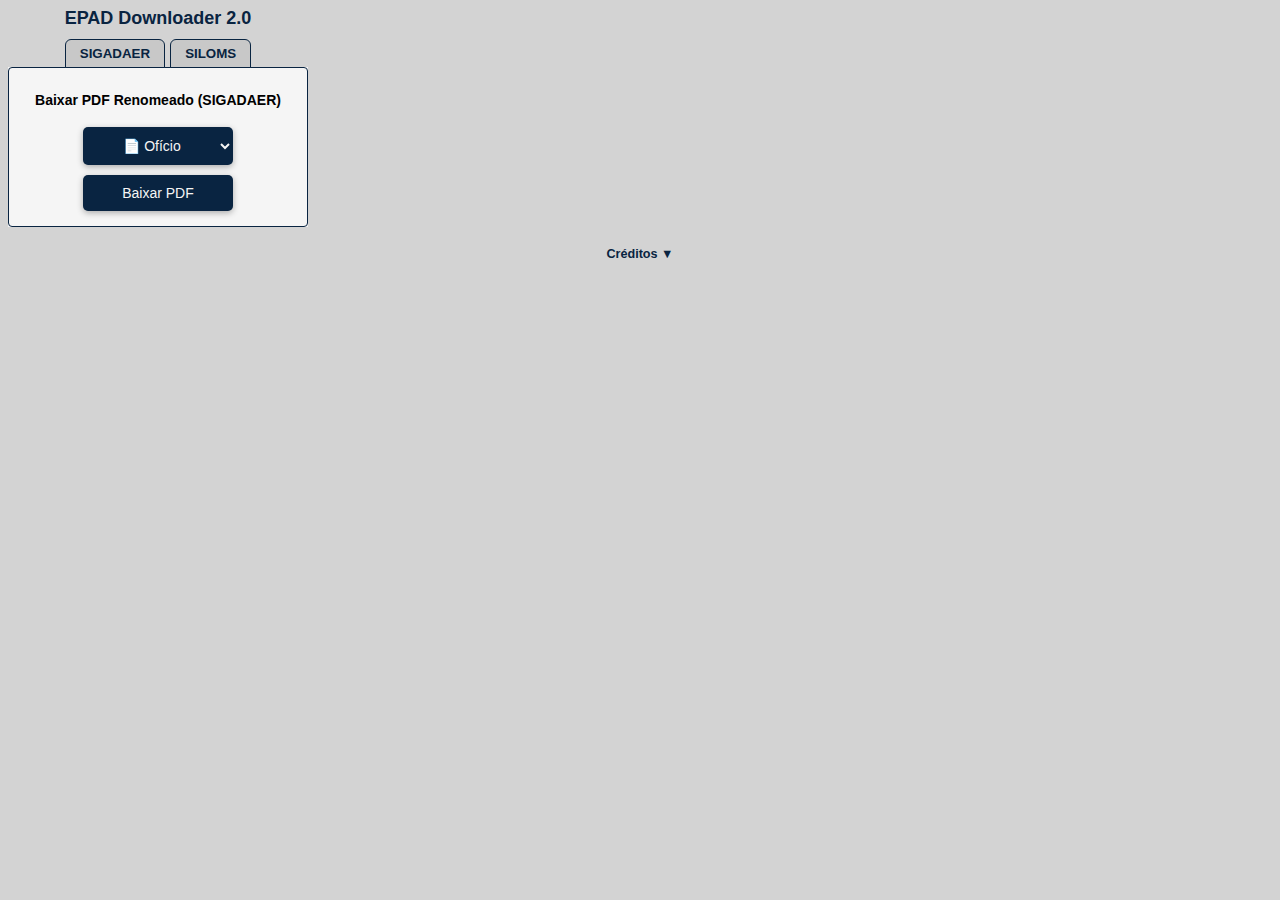
<file: Extensão Chrome/EPAD Downloader/popup/index.html>
<!DOCTYPE html>
<html>

<head>
  <meta charset="utf-8" />
  <title>EPAD Downloader</title>
  <link rel="stylesheet" href="style.css" />
  <script defer src="popup.js"></script>
</head>

<body>

  <div id="Popup" align="center">
    <div id="titulo">
      <strong>EPAD Downloader 2.0</strong>
    </div>

    <div class="abas">
      <button id="abaSigadaer">SIGADAER</button>
      <button id="abaSiloms">SILOMS</button>
    </div>

    <div id="areaSigadaer">
      <p><strong>Baixar PDF Renomeado (SIGADAER)</strong></p>

      <select id="modeloSelect">
        <option value="oficio">📄 Ofício</option>
        <option value="minuta">📝 Minuta</option>
        <option value="processo">📂 Processo</option>
        <option value="processounico">🗂️​ Processo Único</option>
        <option value="despacho">📑 Despacho</option>
        <option value="portaria">📜 Portaria</option>
      </select>
      <button id="baixarBtn">Baixar PDF</button>
    </div>

    <div id="areaSiloms" style="display: none;">
      <p><strong>Baixar documentos do SILOMS</strong></p>
      <button id="baixarSilomsBtn">Iniciar Download</button>
      <br />
      <input type="checkbox" id="checkSiloms" />
      <label style="user-select: none;" for="checkSiloms">Incluir nº sequencial</label>
      <br />
      <p id="statusSiloms" style="margin-top: 10px;">Aguardando...</p>
    </div>
  </div>

  <div id="logConsole" class="oculto"></div>

  <div id="creditos" align="center">
    <a class="semLink" href="#" id="toggleCreditos">
      Créditos <span id="setaCreditos">▼</span>
    </a>
    <div id="creditosDetalhados" class="ocultoCreditos">
      <p><strong>Desenvolvido pela Seção de Análise de Dados da DIRINFRA</strong></p>
      <p>Idealizador: - Cap QOEng CIV RAMON Nunes de Oliveira</p>
      <p>Desenvolvedores:</p>
      <p>- 1º Ten QOEng CIV Gabriel LESSA de Araújo;</p>
      <p>- 2º Ten QOCon CIV LEÔNNYO Wender Lopes.</p><br />
      <a href="https://github.com/LeowLopez/FAB-Tools" target="_blank">Versão 2.0 - junho/2025</a>
    </div>
  </div>

</body>

</html>
</file>
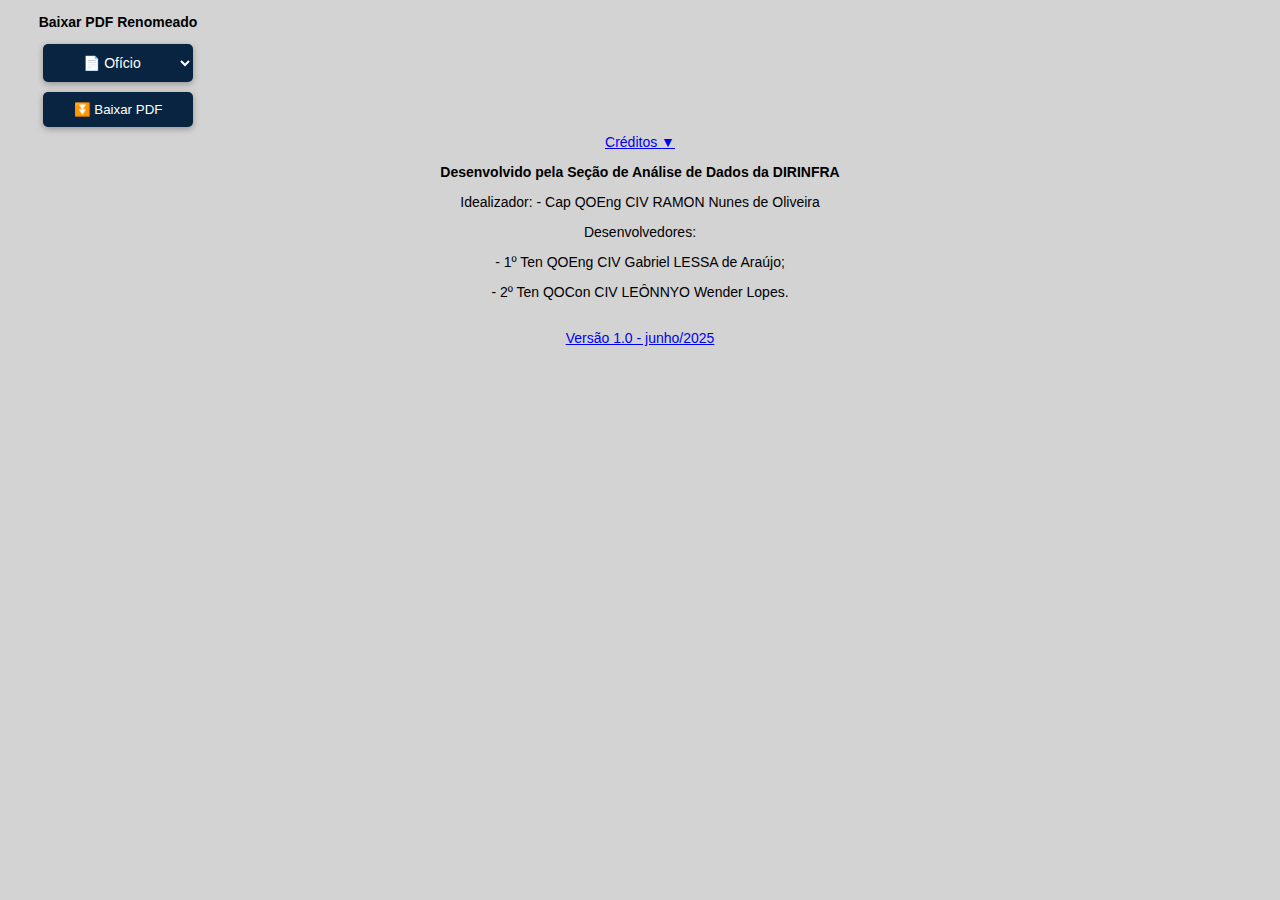
<file: Extensão Chrome/Sigadaer download/popup/index.html>
<!DOCTYPE html>
<html>

<head>
  <meta charset="utf-8" />
  <title>SIGADAER PDF</title>
  <link rel="stylesheet" href="style.css" />
  <script defer src="popup.js"></script>
</head>

<body>

  <div id="Popup" align="center">
    <p><strong>Baixar PDF Renomeado</strong></p>

    <select id="modeloSelect">
      <option value="oficio">📄 Ofício</option>
      <option value="minuta">📝 Minuta</option>
      <option value="processo">📂 Processo</option>
      <option value="despacho">📑 Despacho</option>
      <option value="portaria">📜 Portaria</option>
    </select>
    <br />

    <button id="baixarBtn">⏬ Baixar PDF</button>

    <br /><br />
  </div>

  <div id="logConsole" class="oculto">
  </div>

  <div id="creditos" align="center">
    <a class="semLink" href="#" id="toggleCreditos">
      Créditos <span id="setaCreditos">▼</span>
    </a>
    <div id="creditosDetalhados" class="ocultoCreditos">
      <p><strong>Desenvolvido pela Seção de Análise de Dados da DIRINFRA</strong></p>
      <p>Idealizador: - Cap QOEng CIV RAMON Nunes de Oliveira</p>
      <p>Desenvolvedores:</p>
      <p>- 1º Ten QOEng CIV Gabriel LESSA de Araújo;</p>
      <p>- 2º Ten QOCon CIV LEÔNNYO Wender Lopes.</p><br />
      <a href="https://github.com/LeowLopez/FAB-Tools" target="_blank">Versão 1.0 - junho/2025</a>
    </div>
  </div>  

</body>

</html>
</file>
<file: Extensão Chrome/EPAD Downloader/popup/style.css>
:root {
  --cor-primaria: #092441;
  --cor-secundaria: #183351;
  --cor-terciaria: whitesmoke;
  --cor-quaternaria: lightgrey;
  --cor-sombra: #0000004d;

  --cor-fundo-body: var(--cor-quaternaria);
  --cor-fundo-popup: var(--cor-terciaria);

  --cor-borda: var(--cor-primaria);

  --cor-botao: var(--cor-primaria);
  --cor-botao-hover: var(--cor-secundaria);
  --cor-botao-sombra: var(--cor-sombra);

  --cor-fundo-abas: var(--cor-fundo-body);
  --cor-aba-ativa: var(--cor-fundo-popup);
  --cor-aba-ativa-sombra: #736e89;
  --cor-aba-hover: #a0a0a0;
  --cor-aba-inativa: #c8c8c8;

  --cor-texto-aba: var(--cor-primaria);
  --cor-sombra-log: var(--cor-sombra);
  --cor-link-sem-cor: var(--cor-primaria  );
}

body {
  background-color: var(--cor-fundo-body);
  font-family: Verdana, Arial, Helvetica, sans-serif;
  font-size: 14px;
}

#baixarBtn,
#modeloSelect,
#baixarSilomsBtn {
  background-color: var(--cor-botao);
  color: var(--cor-terciaria);
  border: none;
  padding: 10px 15px;
  border-radius: 5px;
  cursor: pointer;
  box-shadow: 0 2px 6px var(--cor-botao-sombra);
  width: 150px;
  font-family: inherit;
  font-size: 14px;
  text-align: center;
  text-align-last: center;
  margin: 5px auto;
}

#baixarSilomsBtn {
  width: 180px;
}

#baixarBtn:hover,
#modeloSelect:hover,
#baixarSilomsBtn:hover {
  background-color: var(--cor-botao-hover);
}

#baixarBtn:active,
#baixarSilomsBtn:active {
  box-shadow: 0 0 10px 1px var(--cor-aba-ativa-sombra);
  transform: scale(0.98);
}

#modeloSelect:focus {
  outline: none;
}

#modeloSelect > option {
  text-align: left;
}

#Popup {
  /* height: 120px; */
  width: 300px;
  background: var(--cor-fundo-popup);
  text-align: center;
}

#logConsole {
  margin: 10px;
  text-align: left;
  font-size: 12px;
  max-height: 300px;
  overflow-y: auto;
  box-shadow: inset 0 0 10px 1px var(--cor-sombra-log);
  padding: 10px;
  background-color: var(--cor-terciaria);
  border: 1px solid var(--cor-borda);
}

.oculto,
.ocultoCreditos {
  display: none;
}

#creditos {
  margin-top: 20px;
  font-family: Arial, sans-serif;
  font-size: 0.9em;
}

#creditos a,
#creditos .semLink {
  cursor: pointer;
  text-decoration: none;
  font-weight: bold;
}

#creditos .semLink {
  color: var(--cor-link-sem-cor);
}

#creditosDetalhados {
  margin-top: 10px;
  text-align: left;
  max-width: 300px;
  margin-left: auto;
  margin-right: auto;
}

/* Abas no topo */
.abas {
  display: flex;
  justify-content: center;
  /* margin-bottom: 10px; */
  /* border-bottom: 2px solid var(--cor-botao); */
  gap: 5px;
  user-select: none;
  background-color: var(--cor-fundo-abas);
}

.abas button {
  margin-bottom: -1px;
  background-color: var(--cor-aba-inativa);
  border: 1px solid var(--cor-borda);
  /* border-bottom: none; */
  padding: 6px 14px;
  cursor: pointer;
  font-weight: bold;
  color: var(--cor-texto-aba);
  border-top-left-radius: 6px;
  border-top-right-radius: 6px;
  transition: background-color 0.3s, color 0.3s;
}

.abas button:hover:not(.ativo) {
  background-color: var(--cor-aba-hover);
}

.abas button.ativo {
  background-color: var(--cor-aba-ativa);
  border-bottom: 1px solid var(--cor-fundo-popup);
  color: var(--cor-texto-aba);
  /* border-bottom: 2px solid white; */
  cursor: default;
  /* box-shadow: inset 0 -2px 4px #fff; */
  margin-bottom: -1px;
}

.abas button:focus {
  outline: none;
}

/* Conteúdo de cada área */
#areaSigadaer,
#areaSiloms {
  padding: 10px 0;
  border: 1px solid var(--cor-borda);
  border-radius: 4px;
}

#titulo {
  font-size: 18px;
  font-weight: bold;
  color: var(--cor-botao);
  text-align: center;
  padding-bottom: 10px;
  background-color: var(--cor-fundo-abas);
}
</file>
<file: Extensão Chrome/Sigadaer download/popup/style.css>
body {
  background-color: #D3D3D3;
  font-family: Verdana, Arial, Helvetica, sans-serif;
  font-size: 14px;
}

#baixarBtn {
  background-color: #092441;
  color: white;
  border: none;
  padding: 10px 15px;
  border-radius: 5px;
  cursor: pointer;
  box-shadow: 0 2px 6px #0000004d;
  width: 150px;
}
#baixarBtn:hover {
  background-color: #183351;
}
#baixarBtn:active {
  box-shadow: 0 0 10px 1px #736e89;
  transform: scale(0.98);
}

#Popup {
  height: 120px;
  width: 220px;
  background: #D3D3D3;
  text-align: center;
}

#modeloSelect {
  margin-bottom: 10px;
  background-color: #092441;
  color: white;
  border: none;
  padding: 10px 15px;
  border-radius: 5px;
  box-shadow: 0 2px 6px #0000004d;
  cursor: pointer;
  font-size: 14px;
  font-family: inherit;
  text-align: center;
  text-align-last: center;
  width: 150px;
}
#modeloSelect > option {
  text-align: left;
}

#modeloSelect:hover {
  background-color: #183351;
}

#modeloSelect:focus {
  outline: none;
  box-shadow: 0 0 0 2px #736e89;
}
</file>
